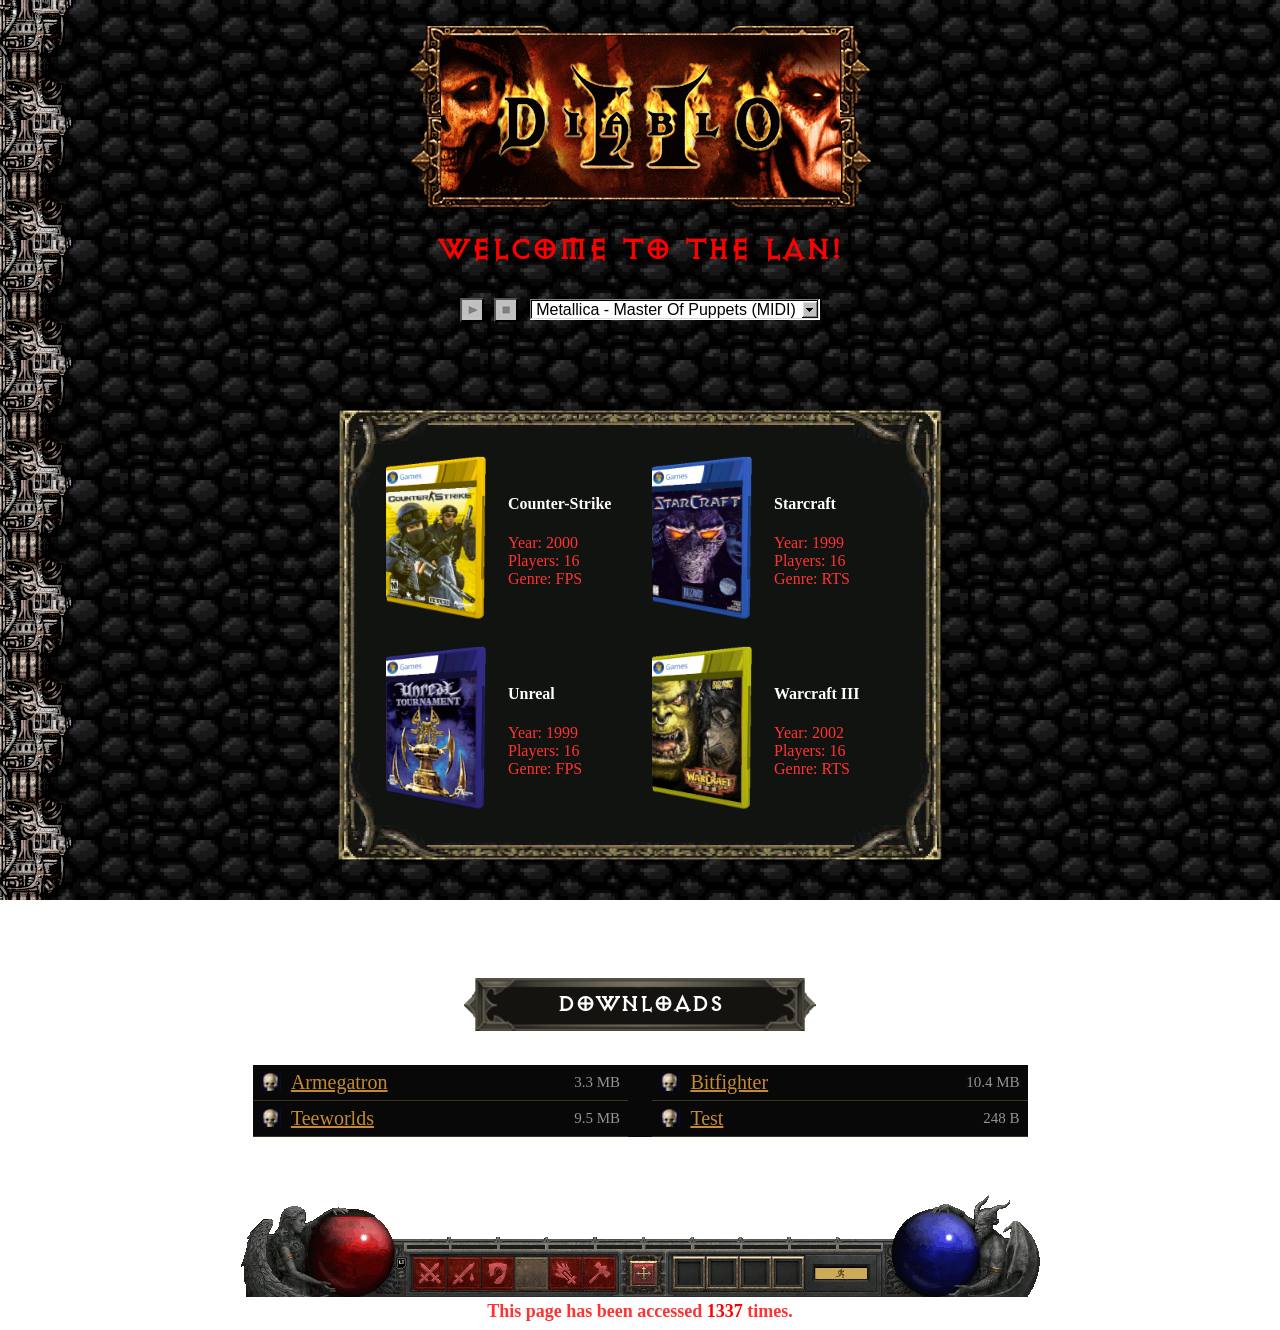
<file: index.html>
<!DOCTYPE html>
<html lang="en">

<head>
    <meta charset="UTF-8">
    <meta name="viewport" content="width=device-width, initial-scale=1.0">
    <title>Lan</title>

    <!--Display the date and time-->

    <script language="JavaScript">

        function displaydate() {
            var strDate;
            var i;

            now = new Date();
            strDate = now.toUTCString();

            document.writeln("<center><table width=50% class=\"footerwhiteback\"><tr>");
            for (i = 0; i <= strDate.length; i++) {
                document.write("<td align=center><font face=\"Arial Narrow\" size=\"2\">");
                document.write(strDate.charAt(i));
                document.write("</td></font>");
            }
            document.writeln("</tr></table></center>");
        }
    </script>

    <style>
        @font-face {
            font-family: Diablo;
            src: url("fonts/exocet_diablo.ttf");
        }

        .parallax {

            background: url("images/side.gif") fixed;

        }

        body {
            color: rgb(255, 51, 51);
        }

        .container {
            display: flex;
            align-items: center;
            justify-content: center;
            margin: 0px;
            height: 190px;
        }

        table.game {
            table-layout: fixed;
            margin: 0px;
            white-space: nowrap;
            background-color: #111310;
        }

        td.game {
            padding: 10px;
            margin: 0px;
        }

        td.info {
            padding: 10px;
            margin: 0px;
        }

        td.title {
            background-image: url(/images/btntitle.gif);
            background-size: 100%;
            background-position-y: center;
            background-repeat: no-repeat;
            width: 350px;
        }

        h1 {
            font-family: "Diablo", sans-serif;
            color: red;
        }

        h2 {
            font-family: "Diablo", sans-serif;
            color: white;
        }

        h4 {
            color: white;
        }

        p.top {
            margin: 0px;
            height: 35px;
        }

        .music-player {
            width: 520px;
            margin: 8px auto 20px;
            padding: 8px 14px 14px;
            box-sizing: border-box;
            display: flex;
            align-items: center;
            justify-content: center;
            gap: 12px;
        }

        .music-player h2 {
            margin: 0px 0 6px;
            text-align: center;
        }

        .music-controls {
            display: flex;
            justify-content: center;
            gap: 10px;
            margin: 0px 0;
        }

        .music-controls button {
            font-family: "Arial Narrow", Arial, sans-serif;
            font-size: 16px;
            color: rgb(50, 200, 51);
            background: rgba(0, 0, 0, 0.0);
            cursor: pointer;
        }

        .music-controls button {
            min-width: 0px;
            max-height: 24px;
            padding: 0px 0px;
        }

        .music-controls button:hover {
            background: rgb(17, 138, 255);
            color: #111310;
        }

        .music-player .win98-select {
            vertical-align: middle;
        }

        .game-downloads {
            list-style: none;
            display: grid;
            grid-template-columns: 1fr 1fr;
            column-gap: 24px;
            width: 775px;
            margin: 24px auto 20px;
            padding: 0;
            text-align: left;
            background-color: #080808;
        }

        .game-downloads li {
            display: flex;
            align-items: center;
            gap: 10px;
            min-width: 0;
            padding: 6px 8px;
            border-bottom: 1px solid #3d3424;
            font-family: 'Times New Roman', g, serif, sans-serif;
            font-size: 20px;
        }

        .game-downloads img {
            min-height: 18px;
            flex-shrink: 0;
        }

        .game-downloads a {
            flex: 1;
            color: rgb(197, 138, 51);
        }

        .game-size {
            color: rgb(148, 148, 148);
            flex-shrink: 0;
            font-size: 15px;
        }
    </style>

    <link rel="stylesheet" href="css/win98.css">
    <script src="js/win98.js"></script>

</head>

<body class="parallax">

    <br>
    <div align="center">
        <!--Banner-->
        <img src="images/diablobdr.gif" alt="banner">
        <br>
        <h1>Welcome To The LAN!</h1>
    </div>
    <div class="music-player">
        <div class="music-controls">
            <button type="button" id="music-start"><img src="images/play.png" style="width: 20px" /></button>
            <button type=" button" id="music-stop"><img src="images/stop.png" style="width: 20px" /></button>
        </div>
        <select class="track-list" id="track-list" aria-label="Tracks"></select>
    </div>
    <br>
    <br>
    <br>

    <!--Page nav end-->

    <p class="top" align="center"><img src="images/dframetop.gif"></p>

    <div class="container">
        <table class="game">
            <img src="images/dframetopleft.gif" height="190px" width="35px">
            <td class="game"><img src="images/boxcs.gif" width="100px"></td>
            <td width="120px" class="info">
                <h4>Counter-Strike</h4>
                <div>Year: 2000</div>
                <div>Players: 16</div>
                <div>Genre: FPS</div>
                <div>&nbsp;</div>
            </td>
        </table>
        <table class="game">
            <td class="game"><img src="images/boxstarcraft.gif" width="100px"></td>
            <td width="120px" class="info">
                <h4>Starcraft</h4>
                <div>Year: 1999</div>
                <div>Players: 16</div>
                <div>Genre: RTS</div>
                <div>&nbsp;</div>
            </td>
        </table>
        <img src="images/dframetopright.gif" height="190px" width="35px">

    </div>
    <div class="container">
        <table class="game">
            <img src="images/dframebottomleft.gif" height="190px" width="35px">
            <td class="game"><img src="images/boxut.gif" width="100px"></td>
            <td width="120px" class="info">
                <h4>Unreal</h4>
                <div>Year: 1999</div>
                <div>Players: 16</div>
                <div>Genre: FPS</div>
                <div>&nbsp;</div>
            </td>
        </table>
        <table class="game">
            <td class="game"><img src="images/boxwiii.gif" width="100px"></td>
            <td width="120px" class="info">
                <h4>Warcraft III</h4>
                <div>Year: 2002</div>
                <div>Players: 16</div>
                <div>Genre: RTS</div>
                <div>&nbsp;</div>
            </td>
        </table>
        <img src="images/dframebottomright.gif" height="190px" width="35px">
    </div>

    <p class="top" align="center"><img src="images/dframebottom.gif" width="604px"></p>

    <br><br><br><br><br><br>

    <div align="center">
        <table>
            <td class="title" align="center">
                <h2>Downloads</h2>
            </td>
        </table>
    </div>
    <ul class="game-downloads" id="game-downloads"></ul>

    <br><br>
    <div align="center">
        <!--Banner-->
        <img src="images/diibanner.gif" alt="banner">
    </div>
    <div align=center>
        <b>
            <font size="+1"> This page has been accessed <font color=red>1337</font> times.
        </b>
    </div>

    <!-- MIDI playback uses WebAudio TinySynth (Apache-2.0), see js/webaudio-tinysynth.LICENSE -->
    <script src="js/webaudio-tinysynth.min.js"></script>
    <script>
            (function () {
                // Tracks committed under music/. Used when the folder listing
                // cannot be read, including file:// pages in Firefox.
                var FALLBACK_TRACKS = ["music/in_the_end.mid",
                    "music/metallica_-_master_of_puppets.mid",
                    "music/never_gonna_give_you_up.mid",
                    "music/opus_no_1_cisco_hold_music.mid",
                    "music/seinfeld.mid",
                    "music/slayer_-_raining_blood.mid",
                    "music/underhalls.mid"
                ];

                var tracks = [];
                var selected = -1;
                var playing = false;
                var playToken = 0;
                var synth = null;
                var midiTimer = null;
                var audio = new Audio();
                audio.preload = "auto";
                audio.volume = 0.85;

                var listEl = document.getElementById("track-list");
                var startBtn = document.getElementById("music-start");
                var stopBtn = document.getElementById("music-stop");
                var syncingSelect = false;

                function titleFromPath(src) {
                    var base = src.split("/").pop().replace(/\.(mp3|mid|midi)$/i, "");
                    var spaced = base.replace(/_+/g, " ").replace(/\s+/g, " ").trim();
                    return spaced.replace(/\b\w/g, function (ch) {
                        return ch.toUpperCase();
                    });
                }

                function kindFromPath(src) {
                    return /\.mp3$/i.test(src) ? "mp3" : "midi";
                }

                function setStatus(text) {
                }

                function optionLabel(track) {
                    return track.title + " (" + (track.kind === "mp3" ? "MP3" : "MIDI") + ")";
                }

                function renderList() {
                    listEl.innerHTML = "";
                    tracks.forEach(function (track, i) {
                        var option = document.createElement("option");
                        option.value = String(i);
                        option.textContent = optionLabel(track);
                        listEl.appendChild(option);
                    });
                    if (selected >= 0 && selected < tracks.length) listEl.selectedIndex = selected;
                }

                function highlight() {
                    if (selected < 0 || selected >= listEl.options.length) return;
                    if (listEl.selectedIndex === selected) return;
                    syncingSelect = true;
                    listEl.selectedIndex = selected;
                    listEl.dispatchEvent(new Event("change", { bubbles: true }));
                    syncingSelect = false;
                }

                function haltSounds() {
                    if (midiTimer) {
                        clearInterval(midiTimer);
                        midiTimer = null;
                    }
                    audio.pause();
                    audio.removeAttribute("src");
                    audio.load();
                    if (synth) synth.stopMIDI();
                }

                function ensureSynth() {
                    if (!synth) {
                        synth = new WebAudioTinySynth({ voices: 64, useReverb: 1, quality: 1 });
                        synth.setMasterVol(0.45);
                        synth.setLoop(0);
                    }
                    return synth;
                }

                function randomIndex(except) {
                    if (!tracks.length) return -1;
                    if (tracks.length === 1) return 0;
                    var next = except;
                    while (next === except) {
                        next = Math.floor(Math.random() * tracks.length);
                    }
                    return next;
                }

                function failureText(err, title) {
                    if (err && err.name === "NotAllowedError") return "Click Start to play.";
                    if (location.protocol === "file:") return "Open this page through a web server to play music.";
                    return "Could not play " + title + ".";
                }

                function advance() {
                    if (!playing) return;
                    var next = randomIndex(selected);
                    if (next < 0) return;
                    startTrack(next);
                }

                audio.addEventListener("ended", advance);

                function watchMidi(token, player) {
                    midiTimer = setInterval(function () {
                        if (token !== playToken) return;
                        var status = player.getPlayStatus();
                        if (!status.play && status.maxTick > 0 && status.curTick >= status.maxTick) {
                            clearInterval(midiTimer);
                            midiTimer = null;
                            advance();
                        }
                    }, 250);
                }

                function startTrack(index) {
                    if (index < 0 || index >= tracks.length) return;
                    var token = ++playToken;
                    haltSounds();
                    selected = index;
                    playing = true;
                    highlight();
                    var track = tracks[index];

                    if (track.kind === "mp3") {
                        audio.src = track.src;
                        var played = audio.play();
                        if (played && played.then) {
                            played.catch(function (err) {
                                if (token !== playToken) return;
                                playing = false;
                                haltSounds();
                                setStatus(failureText(err, track.title));
                            });
                        }
                        return;
                    }

                    // Firefox blocks fetch() between file:// URLs, so MIDI bytes
                    // cannot be read when the page is opened directly.
                    if (location.protocol === "file:") {
                        playing = false;
                        setStatus(failureText(null, track.title));
                        return;
                    }

                    fetch(track.src)
                        .then(function (res) {
                            if (!res.ok) throw new Error("load");
                            return res.arrayBuffer();
                        })
                        .then(function (buf) {
                            if (token !== playToken) return;
                            var bytes = new Uint8Array(buf);
                            if (bytes.length < 4 || String.fromCharCode(bytes[0], bytes[1], bytes[2], bytes[3]) !== "MThd") {
                                throw new Error("midi");
                            }
                            var player = ensureSynth();
                            var ctx = player.getAudioContext();
                            var resume = ctx.state === "suspended" ? ctx.resume() : Promise.resolve();
                            return resume.then(function () {
                                if (token !== playToken) return;
                                if (ctx.state === "suspended") {
                                    var blocked = new Error("autoplay");
                                    blocked.name = "NotAllowedError";
                                    throw blocked;
                                }
                                player.setLoop(0);
                                player.loadMIDI(buf);
                                if (!player.getPlayStatus().maxTick) throw new Error("midi");
                                player.playMIDI();
                                watchMidi(token, player);
                            });
                        })
                        .catch(function (err) {
                            if (token !== playToken) return;
                            playing = false;
                            haltSounds();
                            setStatus(failureText(err, track.title));
                        });
                }

                function stopMusic() {
                    playToken++;
                    playing = false;
                    haltSounds();
                    if (selected >= 0 && tracks[selected]) setStatus("Stopped");
                }

                function tracksFromPaths(paths) {
                    var seen = {};
                    var out = [];
                    paths.forEach(function (src) {
                        if (seen[src]) return;
                        seen[src] = true;
                        out.push({
                            src: src,
                            title: titleFromPath(src),
                            kind: kindFromPath(src)
                        });
                    });
                    out.sort(function (a, b) {
                        return a.title.localeCompare(b.title);
                    });
                    return out;
                }

                function normalizeHref(href) {
                    href = href.split("#")[0].split("?")[0];
                    try {
                        href = decodeURIComponent(href);
                    } catch (e) { }
                    if (/^(https?:)?\/\//i.test(href) || href.indexOf("..") !== -1) return null;
                    var parts = href.split("/").filter(Boolean);
                    var name = parts[parts.length - 1];
                    if (!name || !/\.(mp3|mid|midi)$/i.test(name)) return null;
                    return "music/" + name;
                }

                function discoverTracks() {
                    if (location.protocol === "file:") return Promise.resolve(null);
                    return fetch("music/").then(function (res) {
                        if (!res.ok) return null;
                        var type = res.headers.get("content-type") || "";
                        if (type.indexOf("html") === -1 && type.indexOf("text") === -1 && type !== "") return null;
                        return res.text();
                    }).then(function (html) {
                        if (!html) return null;
                        var found = [];
                        var re = /href\s*=\s*["']([^"']+)["']/gi;
                        var match;
                        while ((match = re.exec(html))) {
                            var src = normalizeHref(match[1]);
                            if (src) found.push(src);
                        }
                        return found.length ? found : null;
                    }).catch(function () {
                        return null;
                    });
                }

                startBtn.addEventListener("click", function () {
                    if (!tracks.length) return;
                    startTrack(selected >= 0 ? selected : randomIndex(-1));
                });

                stopBtn.addEventListener("click", stopMusic);

                listEl.addEventListener("change", function () {
                    if (syncingSelect) return;
                    startTrack(Number(listEl.value));
                });

                discoverTracks().then(function (found) {
                    var paths = FALLBACK_TRACKS.slice();
                    if (found) paths = found;
                    tracks = tracksFromPaths(paths);
                    if (!tracks.length) {
                        setStatus("No music files found.");
                        return;
                    }
                    renderList();
                    var startAt = randomIndex(-1);
                    if (location.protocol === "file:") {
                        var mp3s = [];
                        tracks.forEach(function (track, i) {
                            if (track.kind === "mp3") mp3s.push(i);
                        });
                        startAt = mp3s.length ? mp3s[Math.floor(Math.random() * mp3s.length)] : -1;
                    }
                    if (startAt >= 0) startTrack(startAt);
                });
            })();
    </script>
    <script>
        (function () {
            // Zip files committed under games/. Used when the folder listing
            // cannot be read, including file:// pages in Firefox.
            var FALLBACK_GAMES = [
                "armegatron.zip",
                "bitfighter.zip",
                "bzflag.zip",
                "teeworlds.zip",
                "test.zip"
            ];
            var FALLBACK_GAME_SIZES = {
                "armegatron.zip": 3409370,
                "bitfighter.zip": 10914742,
                "bzflag.zip": 24139949,
                "teeworlds.zip": 9998187,
                "test.zip": 248
            };

            var listEl = document.getElementById("game-downloads");

            function titleFromName(name) {
                var base = name.replace(/\.zip$/i, "");
                var spaced = base.replace(/_+/g, " ").replace(/-+/g, " ").replace(/\s+/g, " ").trim();
                return spaced.replace(/\b\w/g, function (ch) {
                    return ch.toUpperCase();
                });
            }

            function formatSize(bytes) {
                if (bytes < 1024) return bytes + " B";
                if (bytes < 1024 * 1024) return (bytes / 1024).toFixed(1) + " KB";
                if (bytes < 1024 * 1024 * 1024) return (bytes / (1024 * 1024)).toFixed(1) + " MB";
                return (bytes / (1024 * 1024 * 1024)).toFixed(2) + " GB";
            }

            function sizeFromHeaders(headers) {
                var len = headers.get("Content-Length");
                if (len && /^\d+$/.test(len)) return Number(len);
                var range = headers.get("Content-Range") || "";
                var match = /\/(\d+)\s*$/.exec(range);
                return match ? Number(match[1]) : null;
            }

            function cancelBody(res) {
                if (res.body && res.body.cancel) res.body.cancel();
            }

            function probeSize(name) {
                var url = "games/" + encodeURIComponent(name);
                return fetch(url, { method: "HEAD" }).then(function (res) {
                    if (!res.ok) return { missing: true };
                    var size = sizeFromHeaders(res.headers);
                    if (size != null) return { size: size };
                    return fetch(url, { headers: { Range: "bytes=0-0" } }).then(function (ranged) {
                        var rangedSize = ranged.status === 206 ? sizeFromHeaders(ranged.headers) : null;
                        cancelBody(ranged);
                        return { size: rangedSize };
                    });
                }).catch(function () {
                    return { missing: true };
                });
            }

            function zipNameFromHref(href) {
                href = href.split("#")[0].split("?")[0];
                try {
                    href = decodeURIComponent(href);
                } catch (e) { }
                if (/^(https?:)?\/\//i.test(href) || href.indexOf("..") !== -1) return null;
                var parts = href.split("/").filter(Boolean);
                var name = parts[parts.length - 1];
                if (!name || !/\.zip$/i.test(name)) return null;
                return name;
            }

            function discoverGames() {
                if (location.protocol === "file:") return Promise.resolve(null);
                return fetch("games/").then(function (res) {
                    if (!res.ok) return null;
                    var type = res.headers.get("content-type") || "";
                    if (type.indexOf("html") === -1 && type.indexOf("text") === -1 && type !== "") return null;
                    return res.text();
                }).then(function (html) {
                    if (!html) return null;
                    var found = [];
                    var seen = {};
                    var re = /href\s*=\s*["']([^"']+)["']/gi;
                    var match;
                    while ((match = re.exec(html))) {
                        var name = zipNameFromHref(match[1]);
                        if (!name || seen[name]) continue;
                        seen[name] = true;
                        found.push(name);
                    }
                    return found.length ? found : null;
                }).catch(function () {
                    return null;
                });
            }

            function renderGames(games) {
                listEl.innerHTML = "";
                if (!games.length) {
                    var empty = document.createElement("li");
                    empty.textContent = "No games found.";
                    listEl.appendChild(empty);
                    return;
                }
                games.forEach(function (game) {
                    var li = document.createElement("li");
                    var img = document.createElement("img");
                    img.src = "images/skull.gif";
                    img.alt = "";
                    var link = document.createElement("a");
                    link.href = "games/" + encodeURIComponent(game.name);
                    link.setAttribute("download", game.name);
                    link.textContent = game.title;
                    var size = document.createElement("span");
                    size.className = "game-size";
                    size.textContent = game.size == null ? "Size unknown" : formatSize(game.size);
                    li.appendChild(img);
                    li.appendChild(link);
                    li.appendChild(size);
                    listEl.appendChild(li);
                });
            }

            function gamesFromNames(names, sizes) {
                return names.map(function (name) {
                    var known = sizes && Object.prototype.hasOwnProperty.call(sizes, name) ? sizes[name] : null;
                    return {
                        name: name,
                        title: titleFromName(name),
                        size: known
                    };
                });
            }

            var gamesReady = location.protocol === "file:"
                ? Promise.resolve(gamesFromNames(FALLBACK_GAMES, FALLBACK_GAME_SIZES))
                : discoverGames().then(function (found) {
                    var names = found || FALLBACK_GAMES.slice();
                    return Promise.all(names.map(function (name) {
                        return probeSize(name).then(function (probe) {
                            if (probe.missing) return null;
                            return {
                                name: name,
                                title: titleFromName(name),
                                size: probe.size != null ? probe.size : (FALLBACK_GAME_SIZES[name] || null)
                            };
                        });
                    }));
                });

            gamesReady.then(function (games) {
                games = games.filter(Boolean);
                games.sort(function (a, b) {
                    return a.title.localeCompare(b.title);
                });
                renderGames(games);
            }).catch(function () {
                renderGames([]);
            });
        })();
    </script>

</body>

</html>
</file>
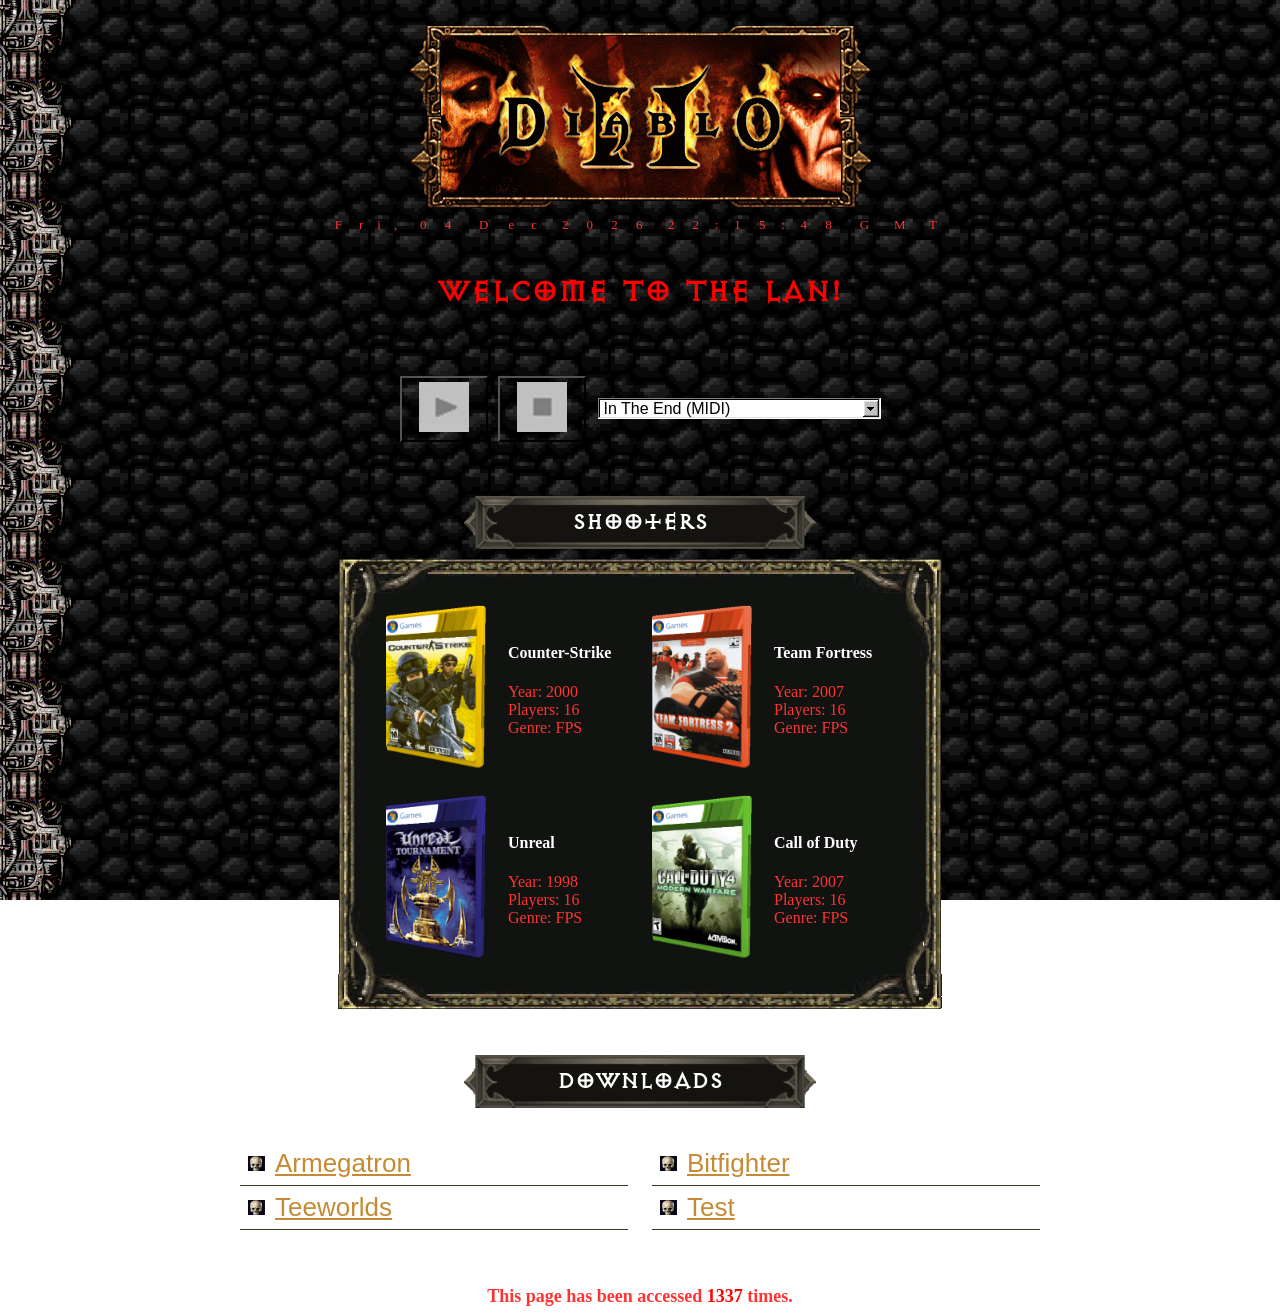
<file: gamelist.html>
<!DOCTYPE html>
<html lang="en">

<head>
    <meta charset="UTF-8">
    <meta name="viewport" content="width=device-width, initial-scale=1.0">
    <title>Lan</title>

    <!--Display the date and time-->

    <script language="JavaScript">

        function displaydate() {
            var strDate;
            var i;

            now = new Date();
            strDate = now.toUTCString();

            document.writeln("<center><table width=50% class=\"footerwhiteback\"><tr>");
            for (i = 0; i <= strDate.length; i++) {
                document.write("<td align=center><font face=\"Arial Narrow\" size=\"2\">");
                document.write(strDate.charAt(i));
                document.write("</td></font>");
            }
            document.writeln("</tr></table></center>");
        }
    </script>

    <style>
        @font-face {
            font-family: Diablo;
            src: url("fonts/exocet_diablo.ttf");
        }

        .parallax {

            background: url("images/side.gif") fixed;

        }

        body {
            color: rgb(255, 51, 51);
        }

        .container {
            display: flex;
            align-items: center;
            justify-content: center;
            margin: 0px;
            height: 190px;
        }

        table.game {
            table-layout: fixed;
            margin: 0px;
            white-space: nowrap;
            background-color: #111310;
        }

        td.game {
            padding: 10px;
            margin: 0px;
        }

        td.info {
            padding: 10px;
            margin: 0px;
        }

        td.title {
            background-image: url(images/btntitle.gif);
            background-size: 100%;
            background-position-y: center;
            background-repeat: no-repeat;
            width: 350px;
        }

        h1 {
            font-family: "Diablo", sans-serif;
            color: red;
        }

        h2 {
            font-family: "Diablo", sans-serif;
            color: white;
        }

        h4 {
            color: white;
        }

        p.top {
            margin: 0px;
            height: 35px;
        }

        .music-player {
            width: 520px;
            margin: 8px auto 20px;
            padding: 8px 14px 14px;
            box-sizing: border-box;
            display: flex;
            align-items: center;
            justify-content: center;
            gap: 12px;
        }

        .music-player h2 {
            margin: 4px 0 6px;
            text-align: center;
        }

        .music-controls {
            display: flex;
            justify-content: center;
            gap: 10px;
            margin: 10px 0;
        }

        .music-controls button {
            font-family: "Arial Narrow", Arial, sans-serif;
            font-size: 16px;
            color: rgb(50, 200, 51);
            background: rgba(0, 0, 0, 0.0);
            cursor: pointer;
        }

        .music-controls button {
            min-width: 88px;
            padding: 4px 16px;
        }

        .music-controls button:hover {
            background: rgb(17, 138, 255);
            color: #111310;
        }

        .music-player .win98-select {
            vertical-align: middle;
        }

        .game-downloads {
            list-style: none;
            display: grid;
            grid-template-columns: 1fr 1fr;
            column-gap: 24px;
            width: 800px;
            margin: 24px auto 20px;
            padding: 0;
            text-align: left;
        }

        .game-downloads li {
            display: flex;
            align-items: center;
            gap: 10px;
            min-width: 0;
            padding: 6px 8px;
            border-bottom: 1px solid #3d3424;
            font-family: "Arial Narrow", Arial, sans-serif;
            font-size: 26px;
        }

        .game-downloads img {

            flex-shrink: 0;
        }

        .game-downloads a {
            flex: 1;
            color: rgb(197, 138, 51);
        }

        .game-size {
            color: white;
            flex-shrink: 0;
        }
    </style>

    <link rel="stylesheet" href="css/win98.css">
    <script src="js/win98.js"></script>

</head>

<body class="parallax">

    <br>
    <div align="center">
        <!--Banner-->
        <img src="images/diablobdr.gif" alt="banner">
        <!--Display Time-->
        <script language="JavaScript"> displaydate()</script>
        <br>
        <!--Text-->
        <h1>Welcome To The LAN!</h1>
    </div>
    <br>

    <div class="music-player">
        <div class="music-controls">
            <button type="button" id="music-start"><img src="/images/play.png" style="width: 50px" /></button>
            <button type=" button" id="music-stop"><img src="/images/stop.png" style="width: 50px" /></button>
        </div>
        <select class="track-list" id="track-list" aria-label="Tracks"></select>
    </div>

    <!--Page nav end-->

    <div align="center">
        <table>
            <td class="title" align="center">
                <h2>Shooters</h2>
            </td>
        </table>
    </div>

    <p class="top" align="center"><img src="images/dframetop.gif"></p>

    <div class="container">
        <table class="game">
            <img src="images/dframetopleft.gif" height="190px" width="35px">
            <td class="game"><img src="images/boxcs.gif" width="100px"></td>
            <td width="120px" class="info">
                <h4>Counter-Strike</h4>
                <div>Year: 2000</div>
                <div>Players: 16</div>
                <div>Genre: FPS</div>
                <div>&nbsp;</div>
            </td>
        </table>
        <table class="game">
            <td class="game"><img src="images/boxtf2.gif" width="100px"></td>
            <td width="120px" class="info">
                <h4>Team Fortress</h4>
                <div>Year: 2007</div>
                <div>Players: 16</div>
                <div>Genre: FPS</div>
                <div>&nbsp;</div>
            </td>
        </table>
        <img src="images/dframetopright.gif" height="190px" width="35px">

    </div>
    <div class="container">
        <table class="game">
            <img src="images/dframebottomleft.gif" height="190px" width="35px">
            <td class="game"><img src="images/boxut.gif" width="100px"></td>
            <td width="120px" class="info">
                <h4>Unreal</h4>
                <div>Year: 1998</div>
                <div>Players: 16</div>
                <div>Genre: FPS</div>
                <div>&nbsp;</div>
            </td>
        </table>
        <table class="game">
            <td class="game"><img src="images/boxcod4.gif" width="100px"></td>
            <td width="120px" class="info">
                <h4>Call of Duty</h4>
                <div>Year: 2007</div>
                <div>Players: 16</div>
                <div>Genre: FPS</div>
                <div>&nbsp;</div>
            </td>
        </table>
        <img src="images/dframebottomright.gif" height="190px" width="35px">
    </div>

    <p class="top" align="center"><img src="images/dframebottom.gif" width="604px"></p>

    <br><br>

    <div align="center">
        <table>
            <td class="title" align="center">
                <h2>Downloads</h2>
            </td>
        </table>
    </div>
    <ul class="game-downloads" id="game-downloads"></ul>

    <br><br>
    <div align=center>
        <b>
            <font size="+1"> This page has been accessed <font color=red>1337</font> times.
        </b>
    </div>

    <!-- MIDI playback uses WebAudio TinySynth (Apache-2.0), see js/webaudio-tinysynth.LICENSE -->
    <script src="js/webaudio-tinysynth.min.js"></script>
    <script>
            (function () {
                // Files in music/ are picked up when the server lists that folder.
                // This list is used when directory listing is turned off.
                var FALLBACK_TRACKS = [
                    "music/slayer_-_raining_blood.mid"
                ];

                var tracks = [];
                var selected = -1;
                var playing = false;
                var playToken = 0;
                var synth = null;
                var midiTimer = null;
                var audio = new Audio();
                audio.preload = "auto";
                audio.volume = 0.85;

                var listEl = document.getElementById("track-list");
                var startBtn = document.getElementById("music-start");
                var stopBtn = document.getElementById("music-stop");
                var syncingSelect = false;

                function titleFromPath(src) {
                    var base = src.split("/").pop().replace(/\.(mp3|mid|midi)$/i, "");
                    var spaced = base.replace(/_+/g, " ").replace(/\s+/g, " ").trim();
                    return spaced.replace(/\b\w/g, function (ch) {
                        return ch.toUpperCase();
                    });
                }

                function kindFromPath(src) {
                    return /\.mp3$/i.test(src) ? "mp3" : "midi";
                }

                function setStatus(text) {
                }

                function optionLabel(track) {
                    return track.title + " (" + (track.kind === "mp3" ? "MP3" : "MIDI") + ")";
                }

                function renderList() {
                    listEl.innerHTML = "";
                    tracks.forEach(function (track, i) {
                        var option = document.createElement("option");
                        option.value = String(i);
                        option.textContent = optionLabel(track);
                        listEl.appendChild(option);
                    });
                    if (selected >= 0 && selected < tracks.length) listEl.selectedIndex = selected;
                }

                function highlight() {
                    if (selected < 0 || selected >= listEl.options.length) return;
                    if (listEl.selectedIndex === selected) return;
                    syncingSelect = true;
                    listEl.selectedIndex = selected;
                    listEl.dispatchEvent(new Event("change", { bubbles: true }));
                    syncingSelect = false;
                }

                function haltSounds() {
                    if (midiTimer) {
                        clearInterval(midiTimer);
                        midiTimer = null;
                    }
                    audio.pause();
                    audio.removeAttribute("src");
                    audio.load();
                    if (synth) synth.stopMIDI();
                }

                function ensureSynth() {
                    if (!synth) {
                        synth = new WebAudioTinySynth({ voices: 64, useReverb: 1, quality: 1 });
                        synth.setMasterVol(0.45);
                        synth.setLoop(0);
                    }
                    return synth;
                }

                function randomIndex(except) {
                    if (!tracks.length) return -1;
                    if (tracks.length === 1) return 0;
                    var next = except;
                    while (next === except) {
                        next = Math.floor(Math.random() * tracks.length);
                    }
                    return next;
                }

                function failureText(err, title) {
                    if (err && err.name === "NotAllowedError") return "Click Start to play.";
                    if (location.protocol === "file:") return "Open this page through a web server to play music.";
                    return "Could not play " + title + ".";
                }

                function advance() {
                    if (!playing) return;
                    var next = randomIndex(selected);
                    if (next < 0) return;
                    startTrack(next);
                }

                audio.addEventListener("ended", advance);

                function watchMidi(token, player) {
                    midiTimer = setInterval(function () {
                        if (token !== playToken) return;
                        var status = player.getPlayStatus();
                        if (!status.play && status.maxTick > 0 && status.curTick >= status.maxTick) {
                            clearInterval(midiTimer);
                            midiTimer = null;
                            advance();
                        }
                    }, 250);
                }

                function startTrack(index) {
                    if (index < 0 || index >= tracks.length) return;
                    var token = ++playToken;
                    haltSounds();
                    selected = index;
                    playing = true;
                    highlight();
                    var track = tracks[index];

                    if (track.kind === "mp3") {
                        audio.src = track.src;
                        var played = audio.play();
                        if (played && played.then) {
                            played.catch(function (err) {
                                if (token !== playToken) return;
                                playing = false;
                                haltSounds();
                                setStatus(failureText(err, track.title));
                            });
                        }
                        return;
                    }

                    fetch(track.src)
                        .then(function (res) {
                            if (!res.ok) throw new Error("load");
                            return res.arrayBuffer();
                        })
                        .then(function (buf) {
                            if (token !== playToken) return;
                            var bytes = new Uint8Array(buf);
                            if (bytes.length < 4 || String.fromCharCode(bytes[0], bytes[1], bytes[2], bytes[3]) !== "MThd") {
                                throw new Error("midi");
                            }
                            var player = ensureSynth();
                            var ctx = player.getAudioContext();
                            var resume = ctx.state === "suspended" ? ctx.resume() : Promise.resolve();
                            return resume.then(function () {
                                if (token !== playToken) return;
                                if (ctx.state === "suspended") {
                                    var blocked = new Error("autoplay");
                                    blocked.name = "NotAllowedError";
                                    throw blocked;
                                }
                                player.setLoop(0);
                                player.loadMIDI(buf);
                                if (!player.getPlayStatus().maxTick) throw new Error("midi");
                                player.playMIDI();
                                watchMidi(token, player);
                            });
                        })
                        .catch(function (err) {
                            if (token !== playToken) return;
                            playing = false;
                            haltSounds();
                            setStatus(failureText(err, track.title));
                        });
                }

                function stopMusic() {
                    playToken++;
                    playing = false;
                    haltSounds();
                    if (selected >= 0 && tracks[selected]) setStatus("Stopped");
                }

                function tracksFromPaths(paths) {
                    var seen = {};
                    var out = [];
                    paths.forEach(function (src) {
                        if (seen[src]) return;
                        seen[src] = true;
                        out.push({
                            src: src,
                            title: titleFromPath(src),
                            kind: kindFromPath(src)
                        });
                    });
                    out.sort(function (a, b) {
                        return a.title.localeCompare(b.title);
                    });
                    return out;
                }

                function normalizeHref(href) {
                    href = href.split("#")[0].split("?")[0];
                    try {
                        href = decodeURIComponent(href);
                    } catch (e) { }
                    if (/^(https?:)?\/\//i.test(href) || href.indexOf("..") !== -1) return null;
                    var parts = href.split("/").filter(Boolean);
                    var name = parts[parts.length - 1];
                    if (!name || !/\.(mp3|mid|midi)$/i.test(name)) return null;
                    return "music/" + name;
                }

                function discoverTracks() {
                    return fetch("music/").then(function (res) {
                        if (!res.ok) return null;
                        var type = res.headers.get("content-type") || "";
                        if (type.indexOf("html") === -1 && type.indexOf("text") === -1 && type !== "") return null;
                        return res.text();
                    }).then(function (html) {
                        if (!html) return null;
                        var found = [];
                        var re = /href\s*=\s*["']([^"']+)["']/gi;
                        var match;
                        while ((match = re.exec(html))) {
                            var src = normalizeHref(match[1]);
                            if (src) found.push(src);
                        }
                        return found.length ? found : null;
                    }).catch(function () {
                        return null;
                    });
                }

                startBtn.addEventListener("click", function () {
                    if (!tracks.length) return;
                    startTrack(selected >= 0 ? selected : randomIndex(-1));
                });

                stopBtn.addEventListener("click", stopMusic);

                listEl.addEventListener("change", function () {
                    if (syncingSelect) return;
                    startTrack(Number(listEl.value));
                });

                discoverTracks().then(function (found) {
                    var paths = FALLBACK_TRACKS.slice();
                    if (found) paths = paths.concat(found);
                    tracks = tracksFromPaths(paths);
                    if (!tracks.length) {
                        setStatus("No music files found.");
                        return;
                    }
                    renderList();
                    startTrack(randomIndex(-1));
                });
            })();
    </script>
    <script>
        (function () {
            var FALLBACK_GAMES = [
                "ageofempiresii.zip",
                "armegatronadvanced.zip",
                "counterstrike.zip",
                "ddrace.zip",
                "starcraftbroodwar.zip",
                "unrealtournament.zip",
                "worms.zip"
            ];

            var listEl = document.getElementById("game-downloads");

            function titleFromName(name) {
                var base = name.replace(/\.zip$/i, "");
                var spaced = base.replace(/_+/g, " ").replace(/-+/g, " ").replace(/\s+/g, " ").trim();
                return spaced.replace(/\b\w/g, function (ch) {
                    return ch.toUpperCase();
                });
            }

            function formatSize(bytes) {
                if (bytes < 1024) return bytes + " B";
                if (bytes < 1024 * 1024) return (bytes / 1024).toFixed(1) + " KB";
                if (bytes < 1024 * 1024 * 1024) return (bytes / (1024 * 1024)).toFixed(1) + " MB";
                return (bytes / (1024 * 1024 * 1024)).toFixed(2) + " GB";
            }

            function sizeFromHeaders(headers) {
                var len = headers.get("Content-Length");
                if (len && /^\d+$/.test(len)) return Number(len);
                var range = headers.get("Content-Range") || "";
                var match = /\/(\d+)\s*$/.exec(range);
                return match ? Number(match[1]) : null;
            }

            function cancelBody(res) {
                if (res.body && res.body.cancel) res.body.cancel();
            }

            function probeSize(name) {
                var url = "/games/" + encodeURIComponent(name);
                return fetch(url, { method: "HEAD" }).then(function (res) {
                    if (!res.ok) return { missing: true };
                    var size = sizeFromHeaders(res.headers);
                    if (size != null) return { size: size };
                    return fetch(url, { headers: { Range: "bytes=0-0" } }).then(function (ranged) {
                        var rangedSize = ranged.status === 206 ? sizeFromHeaders(ranged.headers) : null;
                        cancelBody(ranged);
                        return { size: rangedSize };
                    });
                }).catch(function () {
                    return { missing: true };
                });
            }

            function zipNameFromHref(href) {
                href = href.split("#")[0].split("?")[0];
                try {
                    href = decodeURIComponent(href);
                } catch (e) { }
                if (/^(https?:)?\/\//i.test(href) || href.indexOf("..") !== -1) return null;
                var parts = href.split("/").filter(Boolean);
                var name = parts[parts.length - 1];
                if (!name || !/\.zip$/i.test(name)) return null;
                return name;
            }

            function discoverGames() {
                return fetch("/games/").then(function (res) {
                    if (!res.ok) return null;
                    var type = res.headers.get("content-type") || "";
                    if (type.indexOf("html") === -1 && type.indexOf("text") === -1 && type !== "") return null;
                    return res.text();
                }).then(function (html) {
                    if (!html) return null;
                    var found = [];
                    var seen = {};
                    var re = /href\s*=\s*["']([^"']+)["']/gi;
                    var match;
                    while ((match = re.exec(html))) {
                        var name = zipNameFromHref(match[1]);
                        if (!name || seen[name]) continue;
                        seen[name] = true;
                        found.push(name);
                    }
                    return found.length ? found : null;
                }).catch(function () {
                    return null;
                });
            }

            function renderGames(games) {
                listEl.innerHTML = "";
                if (!games.length) {
                    var empty = document.createElement("li");
                    empty.textContent = "No games found.";
                    listEl.appendChild(empty);
                    return;
                }
                games.forEach(function (game) {
                    var li = document.createElement("li");
                    var img = document.createElement("img");
                    img.src = "/images/skull.gif";
                    img.alt = "";
                    var link = document.createElement("a");
                    link.href = "/games/" + encodeURIComponent(game.name);
                    link.setAttribute("download", game.name);
                    link.textContent = game.title;
                    var size = document.createElement("span");
                    size.className = "game-size";
                    size.textContent = game.size == null ? "Size unknown" : formatSize(game.size);
                    li.appendChild(img);
                    li.appendChild(link);
                    li.appendChild(size);
                    listEl.appendChild(li);
                });
            }

            discoverGames().then(function (found) {
                var names = found || FALLBACK_GAMES.slice();
                return Promise.all(names.map(function (name) {
                    return probeSize(name).then(function (probe) {
                        if (probe.missing) return null;
                        return {
                            name: name,
                            title: titleFromName(name),
                            size: probe.size
                        };
                    });
                }));
            }).then(function (games) {
                games = games.filter(Boolean);
                games.sort(function (a, b) {
                    return a.title.localeCompare(b.title);
                });
                renderGames(games);
            }).catch(function () {
                renderGames([]);
            });
        })();
    </script>

</body>

</html>
</file>
<file: css/win98.css>
/* Native control stays in the document for the value, but the OS menu cannot be skinned. */
select.win98-native {
  position: absolute;
  width: 1px;
  height: 1px;
  padding: 0;
  margin: -1px;
  overflow: hidden;
  clip: rect(0, 0, 0, 0);
  clip-path: inset(50%);
  border: 0;
  white-space: nowrap;
}

.win98-select {
  position: relative;
  display: inline-block;
  vertical-align: middle;
  font-family: Tahoma, "Microsoft Sans Serif", "MS Sans Serif", Arial,
    sans-serif;
  font-size: 16px;
  color: #000;
  -webkit-font-smoothing: none;
  user-select: none;
  cursor: default;
}

.win98-select:focus {
  outline: none;
}

.win98-select:focus-visible .win98-select-box {
  outline: 1px dotted #000;
  outline-offset: 2px;
}

.win98-select-box {
  display: flex;
  align-items: stretch;
  box-sizing: border-box;
  height: 21px;
  padding: 2px;
  background: #fff;
  box-shadow: inset -1px -1px #fff, inset 1px 1px #808080,
    inset -2px -2px #dfdfdf, inset 2px 2px #000;
}

.win98-select-value {
  flex: 1 1 auto;
  display: flex;
  align-items: center;
  min-width: 72px;
  padding: 0 4px;
  line-height: 15px;
  white-space: nowrap;
}

.win98-select-button {
  flex: 0 0 16px;
  width: 16px;
  margin-left: 2px;
  display: flex;
  align-items: center;
  justify-content: center;
  background: #c0c0c0;
  box-shadow: inset -1px -1px #0a0a0a, inset 1px 1px #fff,
    inset -2px -2px #808080, inset 2px 2px #dfdfdf;
}

.win98-select.is-open .win98-select-button,
.win98-select-button:active {
  box-shadow: inset -1px -1px #fff, inset 1px 1px #0a0a0a,
    inset -2px -2px #dfdfdf, inset 2px 2px #808080;
}

.win98-select-arrow {
  width: 7px;
  height: 4px;
  background: url("data:image/svg+xml,%3Csvg xmlns='http://www.w3.org/2000/svg' width='7' height='4' shape-rendering='crispEdges'%3E%3Crect width='7' height='1' fill='%23000'/%3E%3Crect x='1' y='1' width='5' height='1' fill='%23000'/%3E%3Crect x='2' y='2' width='3' height='1' fill='%23000'/%3E%3Crect x='3' y='3' width='1' height='1' fill='%23000'/%3E%3C/svg%3E")
    center / 7px 4px no-repeat;
}

.win98-select.is-open .win98-select-arrow,
.win98-select-button:active .win98-select-arrow {
  transform: translate(1px, 1px);
}

.win98-select-list {
  display: none;
  position: absolute;
  z-index: 1;
  left: 0;
  top: calc(100% + 1px);
  box-sizing: border-box;
  width: max-content;
  min-width: 100%;
  margin: 0;
  padding: 2px;
  list-style: none;
  background: #fff;
  box-shadow: inset -1px -1px #fff, inset 1px 1px #808080,
    inset -2px -2px #dfdfdf, inset 2px 2px #000;
}

.win98-select.is-open .win98-select-list {
  display: block;
}

.win98-select-option {
  padding: 1px 4px 2px;
  line-height: 15px;
  white-space: nowrap;
}

.win98-select-option.is-active {
  background: #000080;
  color: #fff;
}

.win98-select-option.is-disabled {
  color: #808080;
}

.win98-select-group {
  padding: 2px 4px 1px;
  color: #808080;
  font-weight: bold;
  line-height: 15px;
}

.win98-select.is-open {
  z-index: 2;
}

.win98-select.is-disabled {
  pointer-events: none;
}

.win98-select.is-disabled .win98-select-value,
.win98-select.is-disabled .win98-select-arrow {
  color: #808080;
  filter: grayscale(1);
  opacity: 0.7;
}
</file>
